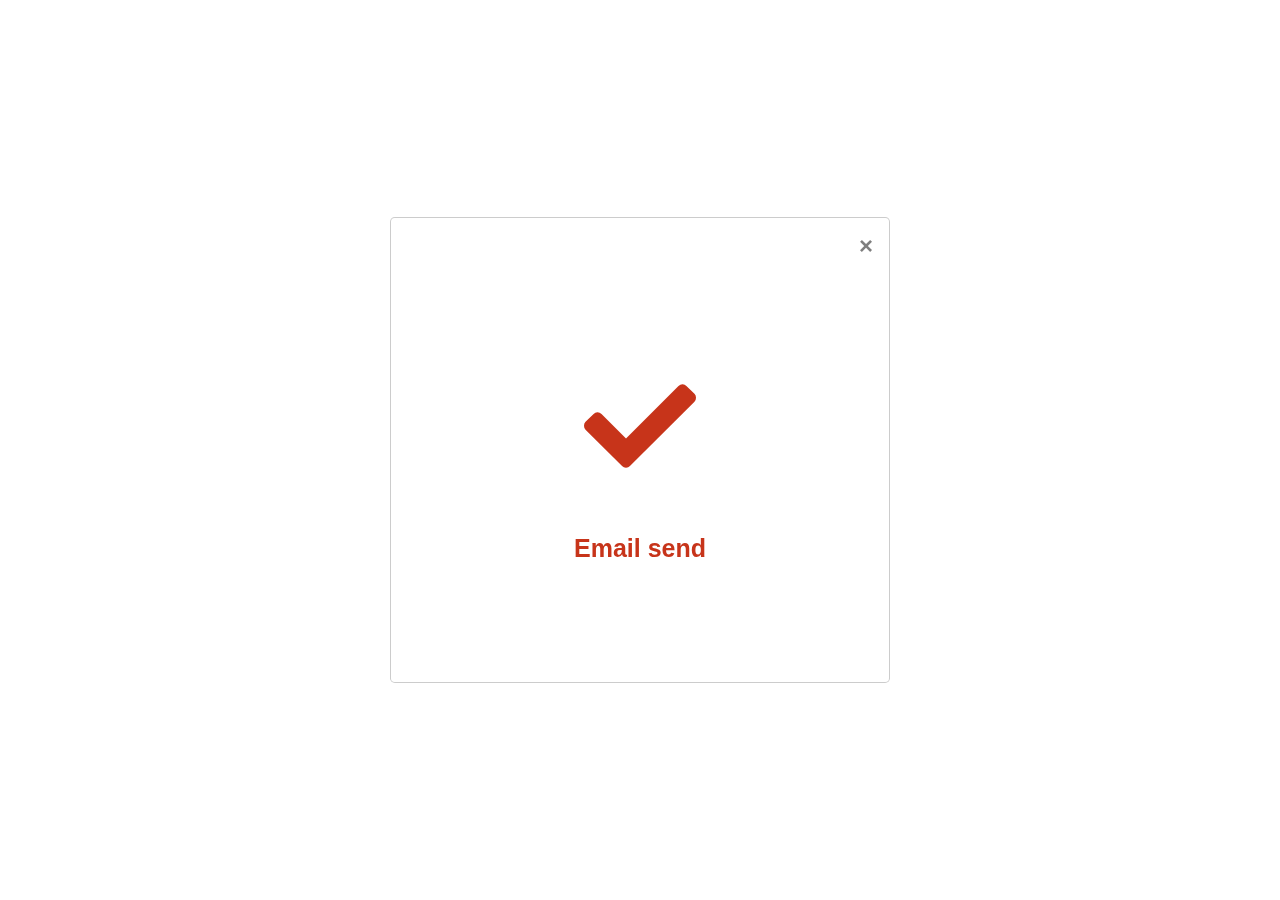
<file: Components/Email_Sent.html>
<!DOCTYPE html>
<html lang="en" >

<head>
    <meta charset="UTF-8">
    <meta name="viewport" content="width=device-width, initial-scale=1.0">
    <link rel="stylesheet" href="../fontawesome/css/all.css">
    <link rel="stylesheet" href="../css/bootstrap.min.css">
    <link rel="stylesheet" href="https://stackpath.bootstrapcdn.com/bootstrap/4.4.1/css/bootstrap.min.css"
        integrity="sha384-Vkoo8x4CGsO3+Hhxv8T/Q5PaXtkKtu6ug5TOeNV6gBiFeWPGFN9MuhOf23Q9Ifjh" crossorigin="anonymous">

   
    <link rel="icon" href="../assets/icon/payment.ico">
    <style>
        .modal-backdrop.show {
   background-color: rgb(255, 255, 255);
   opacity: 0.75;
}
    </style>
    <title>Order Placement</title>
    <script src="../js/jquery.js"></script>
    <script>
        $(document).ready(function(){
            $("#modelId").modal('show');
        });
    </script>
</head>

<body >

   
    
    <!-- Modal -->
    <div >

   
    <div class="modal fade rounded"   id="modelId" tabindex="-1" role="dialog" aria-labelledby="modelTitleId" aria-hidden="true"data-backdrop="false"  >
        <div class="modal-dialog modal-dialog-centered " role="document">
            <div class="modal-content">
                <div class="modal-header border-0">
                    
                        <button type="button" class="close" data-dismiss="modal" aria-label="Close">
                            <span aria-hidden="true">&times;</span>
                        </button>
                </div>
                <div class="modal-body text-center mt-5 py-5" style="height: 40vh; color: rgb(199, 52, 26);">
                   <i class="fa fa-check " style="font-size: 7rem;" aria-hidden="true"></i>
                   <p class="mt-5" style="font-size: 25px; font-weight: bold;">
                       Email send
                   </p>
                </div>
               
            </div>
        </div>
    </div>

</div>



    <script src="https://cdnjs.cloudflare.com/ajax/libs/popper.js/1.12.9/umd/popper.min.js"
        integrity="sha384-ApNbgh9B+Y1QKtv3Rn7W3mgPxhU9K/ScQsAP7hUibX39j7fakFPskvXusvfa0b4Q"
        crossorigin="anonymous"></script>
    <script src="https://maxcdn.bootstrapcdn.com/bootstrap/4.0.0/js/bootstrap.min.js"
        integrity="sha384-JZR6Spejh4U02d8jOt6vLEHfe/JQGiRRSQQxSfFWpi1MquVdAyjUar5+76PVCmYl"
        crossorigin="anonymous"></script>
    <script src="https://code.jquery.com/jquery-3.3.1.slim.min.js"
        integrity="sha384-q8i/X+965DzO0rT7abK41JStQIAqVgRVzpbzo5smXKp4YfRvH+8abtTE1Pi6jizo"
        crossorigin="anonymous"></script>


    <script src="../js/bootstrap.min.js"></script>
    </script>
    
 
</body>

</html>
</file>
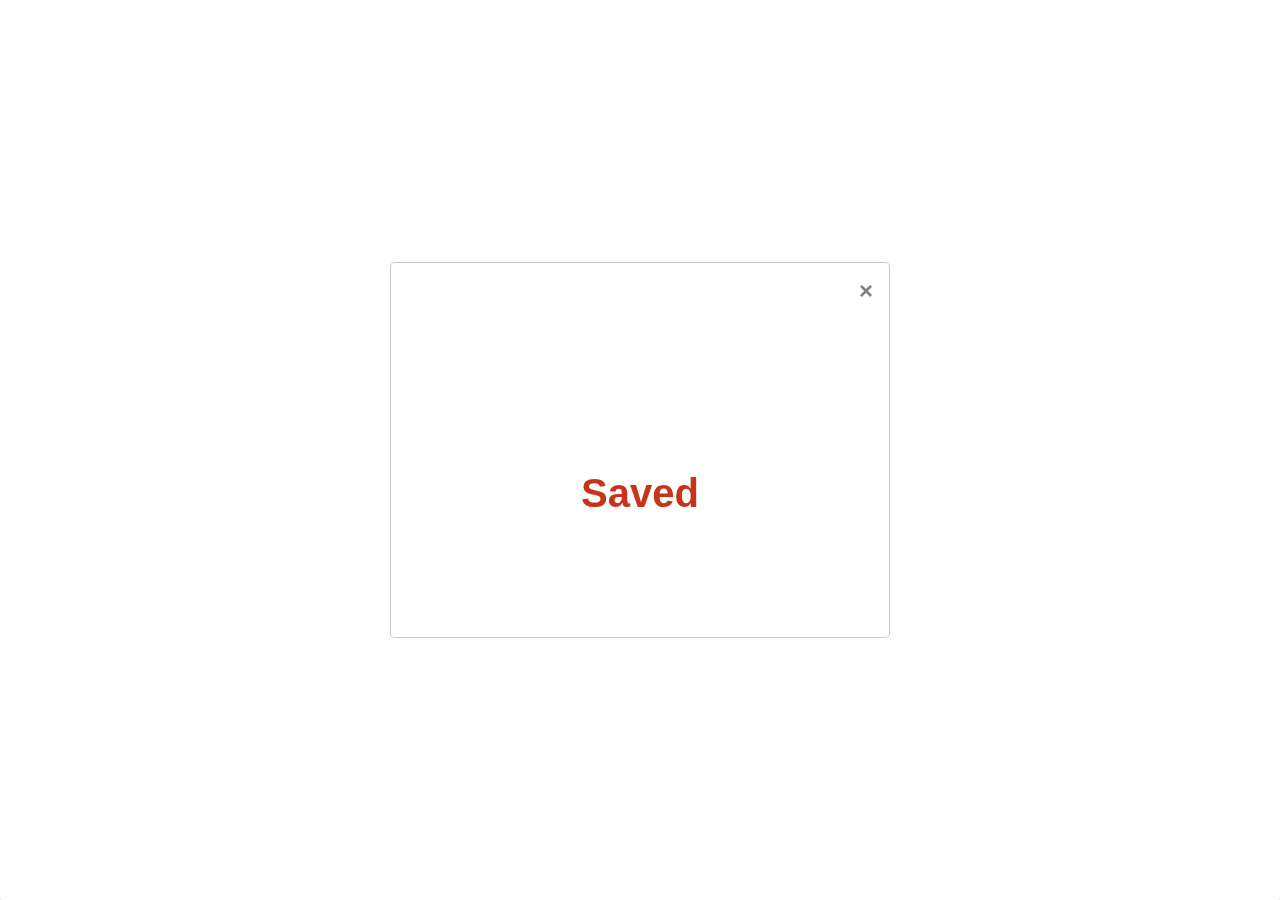
<file: Components/Save.html>
<!DOCTYPE html>
<html lang="en" >

<head>
    <meta charset="UTF-8">
    <meta name="viewport" content="width=device-width, initial-scale=1.0">
    <link rel="stylesheet" href="../fontawesome/css/all.css">
    <link rel="stylesheet" href="../css/bootstrap.min.css">
    <link rel="stylesheet" href="https://stackpath.bootstrapcdn.com/bootstrap/4.4.1/css/bootstrap.min.css"
        integrity="sha384-Vkoo8x4CGsO3+Hhxv8T/Q5PaXtkKtu6ug5TOeNV6gBiFeWPGFN9MuhOf23Q9Ifjh" crossorigin="anonymous">

   
    <link rel="icon" href="../assets/icon/payment.ico">
    <style>
        .modal-backdrop.show {
   background-color: rgb(255, 255, 255);
   opacity: 0.75;
}
    </style>
    <title>Order Placement</title>
    <script src="../js/jquery.js"></script>
    <script>
        $(document).ready(function(){
            $("#modelId").modal('show');
        });
    </script>
</head>

<body >

   
    
    <!-- Modal -->
    <div >

   
    <div class="modal fade shadow-lg rounded shadow-lg"   id="modelId" tabindex="-1" role="dialog" aria-labelledby="modelTitleId" aria-hidden="true"data-backdrop="false"  >
        <div class="modal-dialog modal-dialog-centered " role="document">
            <div class="modal-content">
                <div class="modal-header border-0">
                    
                        <button type="button" class="close" data-dismiss="modal" aria-label="Close">
                            <span aria-hidden="true">&times;</span>
                        </button>
                </div>
                <div class="modal-body text-center mt-5 py-5" style="height: 30vh; color: rgb(199, 52, 26);">
                  
                   <p class="mt-5" style="font-size: 40px; font-weight: bolder;">
                       Saved
                   </p>
                </div>
               
            </div>
        </div>
    </div>

</div>



    <script src="https://cdnjs.cloudflare.com/ajax/libs/popper.js/1.12.9/umd/popper.min.js"
        integrity="sha384-ApNbgh9B+Y1QKtv3Rn7W3mgPxhU9K/ScQsAP7hUibX39j7fakFPskvXusvfa0b4Q"
        crossorigin="anonymous"></script>
    <script src="https://maxcdn.bootstrapcdn.com/bootstrap/4.0.0/js/bootstrap.min.js"
        integrity="sha384-JZR6Spejh4U02d8jOt6vLEHfe/JQGiRRSQQxSfFWpi1MquVdAyjUar5+76PVCmYl"
        crossorigin="anonymous"></script>
    <script src="https://code.jquery.com/jquery-3.3.1.slim.min.js"
        integrity="sha384-q8i/X+965DzO0rT7abK41JStQIAqVgRVzpbzo5smXKp4YfRvH+8abtTE1Pi6jizo"
        crossorigin="anonymous"></script>


    <script src="../js/bootstrap.min.js"></script>
    </script>
    
 
</body>

</html>
</file>
